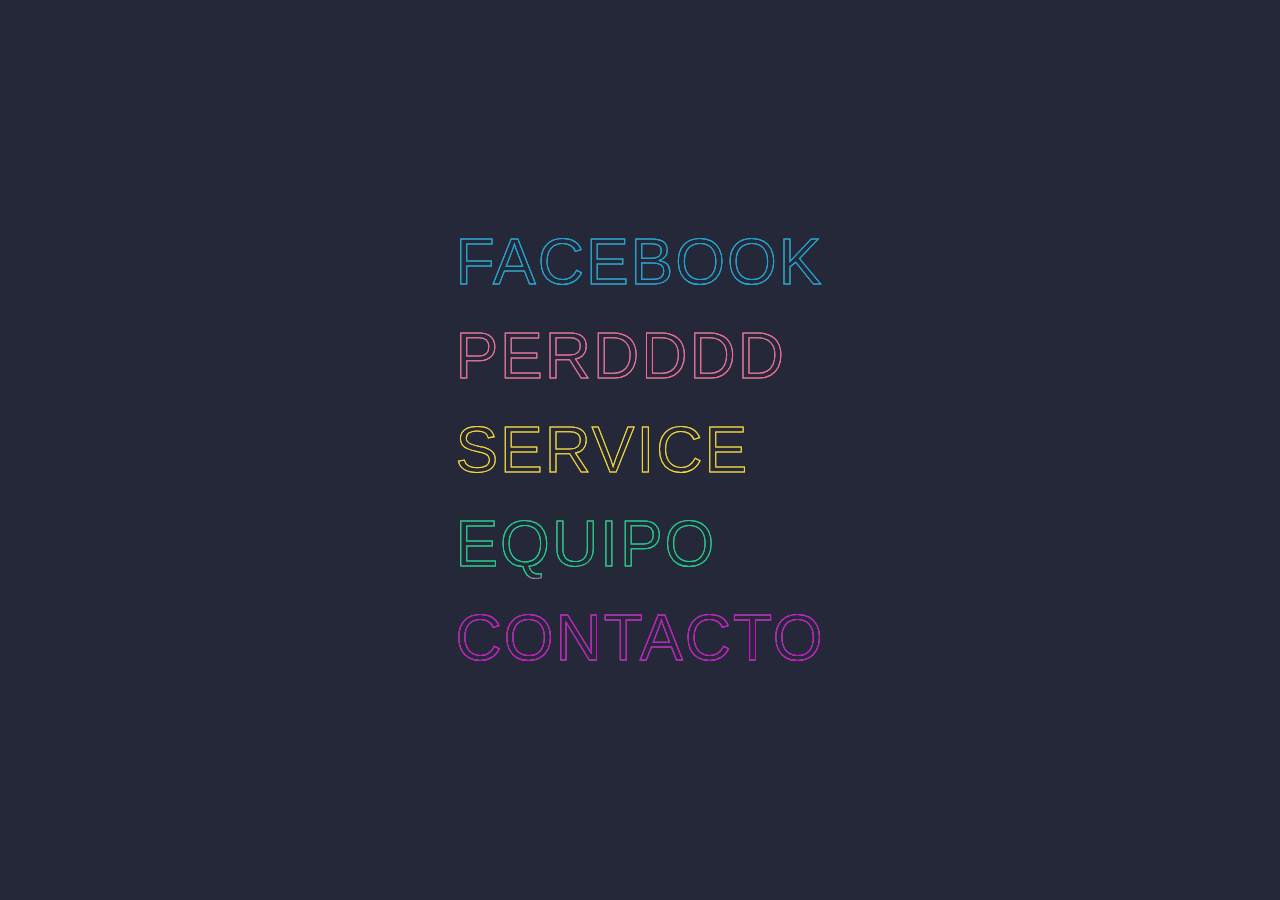
<file: css/index.html>
<!DOCTYPE html>
<html lang="en">
<head>
    <meta charset="UTF-8">
    <meta http-equiv="X-UA-Compatible" content="IE=edge">
    <meta name="viewport" content="width=device-width, initial-scale=1.0">
    <title>Document</title>
</head>
<style>
    *{
    margin: 0;
    padding: 0;
    box-sizing: border-box;
    font-family: 'Poppins', sans-serif;
}
body{
    display: flex;
    justify-content: center;
    align-items: center;
    min-height: 100vh;
    background: #252839;
}
ul{
    position: relative;
    display: flex;
    flex-direction: column;
    gap: 30px;
}
ul li{
    position: relative;
    list-style: none;
}
ul li a{
    position: relative;
    font-size: 4em;
    text-decoration: none;
    line-height: 1em;
    letter-spacing: 2px;
    text-transform: uppercase;
    color: transparent;
    -webkit-text-stroke: 1px rgba(255,255,255,0.5);
}
ul li a::before{
    content: attr(data-text);
    position: absolute;
    overflow: hidden;
    transition: 1s;
    -webkit-text-stroke: 1px  var(--clr);
}
ul li a:hover::before{
    color: var(--clr);
    width: 100%;
    filter: contrast(200%) brightness(150%);
    filter: drop-shadow(0 0 25px var(--clr));
}
</style>
<body>
    <ul>
        <li style="--clr:#00ade1">
            <a href="./css/" data-text="&nbsp;Facebook">&nbsp;Facebook&nbsp; </a>
        </li> 
        <li style="--clr:#ff6493">
            <a href="#" data-text="&nbsp;Perdddd">&nbsp;Perdddd&nbsp;</a>
        </li>
        <li style="--clr:#ffdd1c">
            <a href="#" data-text="&nbsp;Service">&nbsp;Service&nbsp;</a>
        </li>
        <li style="--clr:#00dc82">
            <a href="#" data-text="&nbsp;Equipo">&nbsp;Equipo&nbsp;</a>
        </li>
        <li style="--clr:#dc00d4">
            <a href="#" data-text="&nbsp;Contacto">&nbsp;Contacto&nbsp;</a>
        </li>
    </ul>
</body>
</html>
</file>
